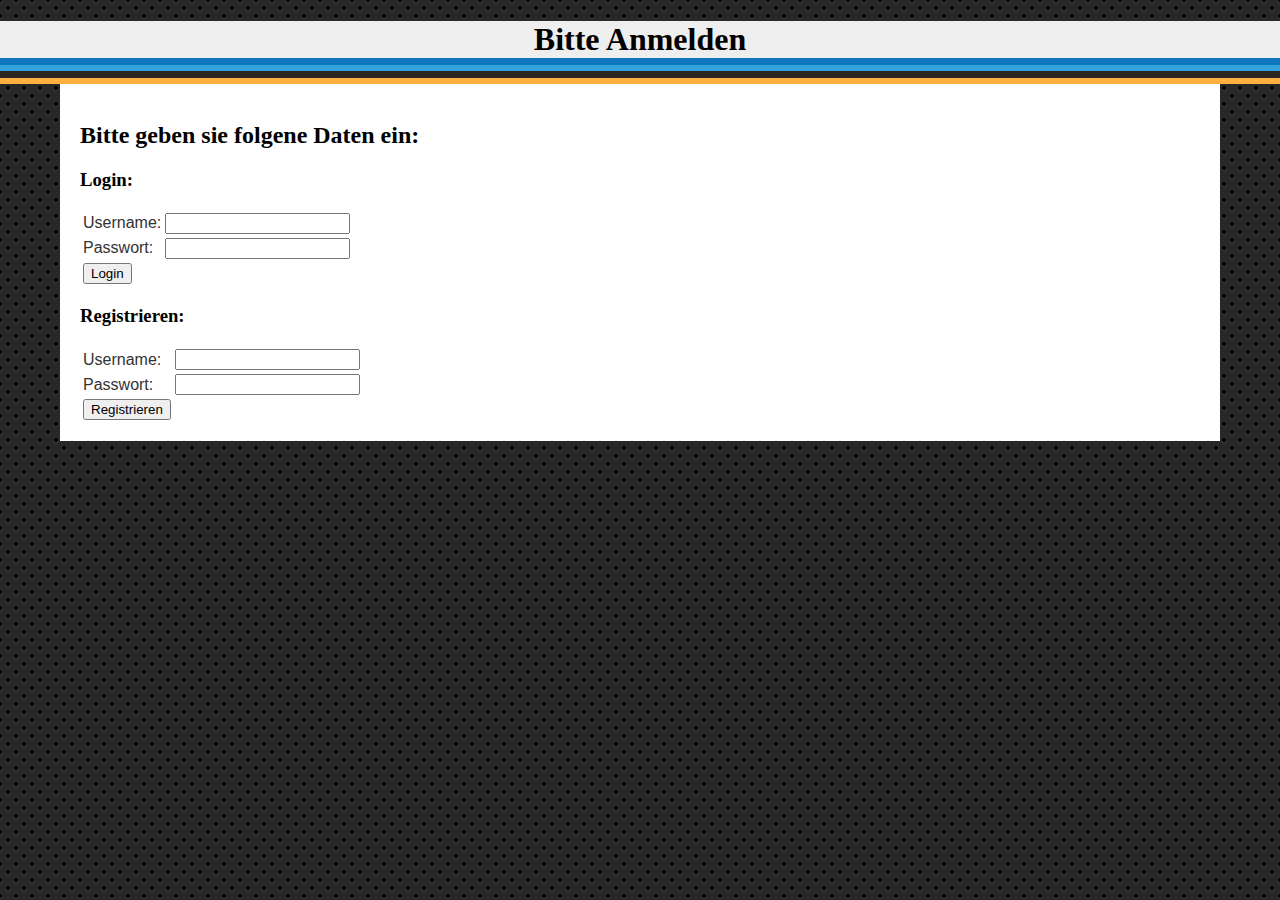
<file: Vermieten/index.html>
﻿<!doctype html>
<html>
	<head>
		<meta charset="ufo-8">
		<title> Home-Michel-Elias </title>
		<link rel="stylesheet" href="css/stylelogin.css">
		<style>
			
		</style>
	</head>
	<body>
		<div id="wrapper">
			<header>
				<h1 id="hier"> Bitte Anmelden</h1>
			</header>
			<main>
			<br>
			<h2>Bitte geben sie folgene Daten ein:</h2>
			<div class="liste">
			<div class="row">
			<div class="col-md-6">
			<form action="login.php" method="POST">
				<table>
				<h3>Login:</h3>
					<tr>
						<td>Username: </td>
						<td><input type="text" name="username"></td>
					</tr>
					<tr>
						<td>Passwort: </td>
						<td><input type="password" name="passwort"></td>
					</tr>
					<tr>
						<td>
						<a href="pages/startseite.html"><button>Login</button></a>
						</td>
					</tr>
			</form>
			</div>
			<div class="col-md-6">
			<form action="registration.php" method="POST">
				<table>
				<h3>Registrieren:</h3>
					<tr>
						<td>Username: </td>
						<td><input type="text" name="username"></td>
					</tr>
					<tr>
						<td>Passwort: </td>
						<td><input type="password" name="passwort"></td>
					</tr>
					<tr>
						<td>
						<a href="pages/startseite.html"><button>Registrieren</button></a><br>
			<br>
						</td>
					</tr>
			</table>
			</form>
			</div>
			</div>
			</div>
		</main>
			<footer>
			
		</footer>	
		</div>
	</body>	
</html>
</file>
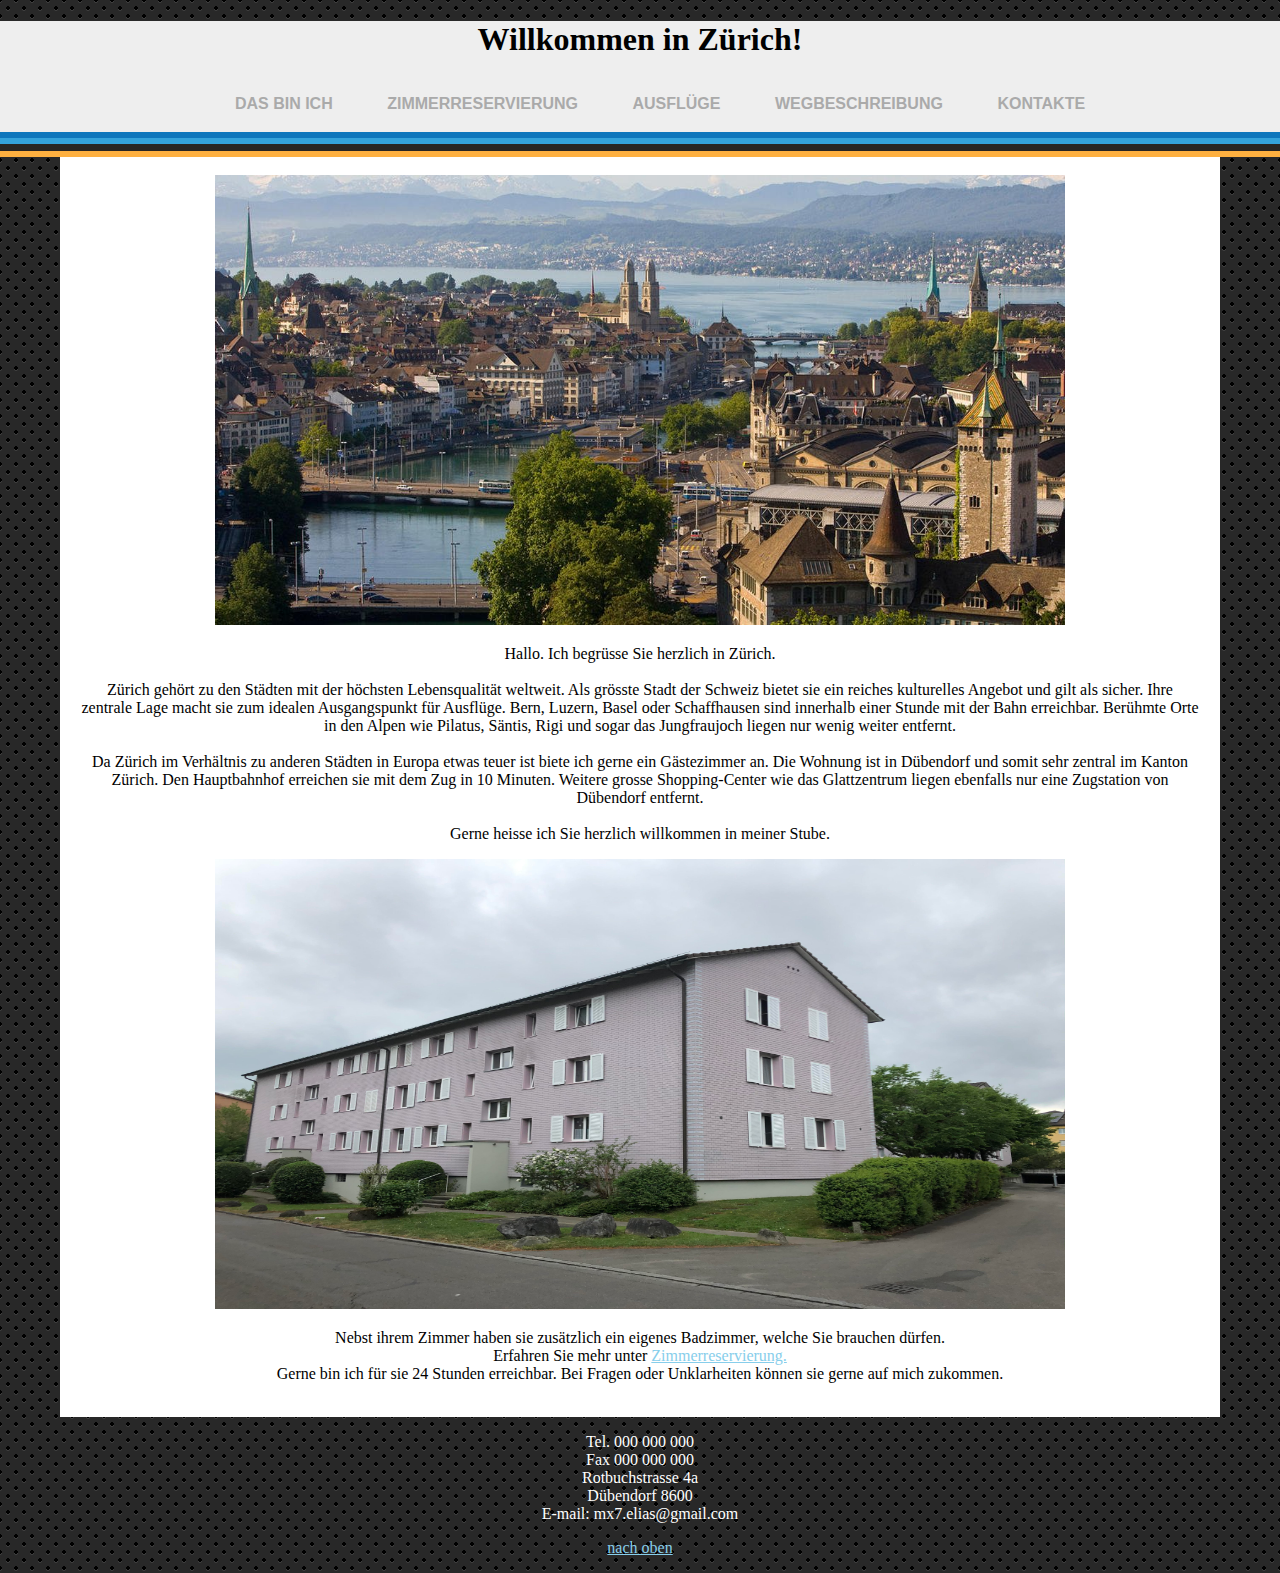
<file: Vermieten/startseite.html>
﻿<!doctype html>
<html>
	<head>
		<meta charset="ufo-8">
		<title> Home-Michel-Elias </title>
		<link rel="stylesheet" href="css/styleindex.css">
		<style>
			
		</style>
	</head>
	<body>
		<div id="wrapper">
			<header>
				<h1 id="hier"> Willkommen in Zürich!</h1>
				<nav>
					<ul>
						<li><a href="pages/ich.html"> Das bin ich</a></li>
						<li><a href="pages/online.html"> Zimmerreservierung</a></li>
						<li><a href="pages/ausflüge.html"> Ausflüge</a></li>
						<li><a href="pages/wegbeschreibung.html"> Wegbeschreibung</a></li>
						<li><a href="pages/kontakte.html"> Kontakte</a></li>
					</ul>
				</nav>
			</header>
			<main>
			<br>
				<div class="container">
					<div class="box">
						<div class="pic1">
							<img src="img/zuri.jpg">
							<p> Hallo. Ich begrüsse Sie herzlich in Zürich. <br>
							<br>
							Zürich gehört zu den Städten mit der höchsten Lebensqualität weltweit. Als grösste Stadt der Schweiz bietet sie ein reiches kulturelles Angebot und gilt als sicher. Ihre zentrale Lage macht sie zum idealen Ausgangspunkt für Ausflüge. Bern, Luzern, Basel oder Schaffhausen sind innerhalb einer Stunde mit der Bahn erreichbar. Berühmte Orte in den Alpen wie Pilatus, Säntis, Rigi und sogar das Jungfraujoch liegen nur wenig weiter entfernt. <br>
							<br>
							Da Zürich im Verhältnis zu anderen Städten in Europa etwas teuer ist biete ich gerne ein Gästezimmer an. Die Wohnung ist in Dübendorf und somit sehr zentral im Kanton Zürich. Den Hauptbahnhof erreichen sie mit dem Zug in 10 Minuten. Weitere grosse Shopping-Center wie das Glattzentrum liegen ebenfalls nur eine Zugstation von Dübendorf entfernt. 
							<br>
							<br>
							Gerne heisse ich Sie herzlich willkommen in meiner Stube. 
								</p>
						</div>
					</div>
					<div class="box">
						<div class="pic2">
							<img src="img/home/duse.jpg">
							<p> Nebst ihrem Zimmer haben sie zusätzlich ein eigenes Badzimmer, welche Sie brauchen dürfen.<br> Erfahren Sie mehr unter <a href="pages/online.html"> Zimmerreservierung.</a> <br>
							
							Gerne bin ich für sie 24 Stunden erreichbar.
							Bei Fragen oder Unklarheiten können sie gerne auf mich zukommen.</p>
							<br>
						</div>
					</div>
				</div>
			</main>
			<footer>
			<p> Tel. 000 000 000<br>
				Fax 000 000 000<br>
				Rotbuchstrasse 4a<br>
				Dübendorf 8600<br>
			E-mail: mx7.elias@gmail.com</p>
			<p><a href="#hier">nach oben</a></p>
		</footer>	
		</div>
	</body>	
</html>
</file>
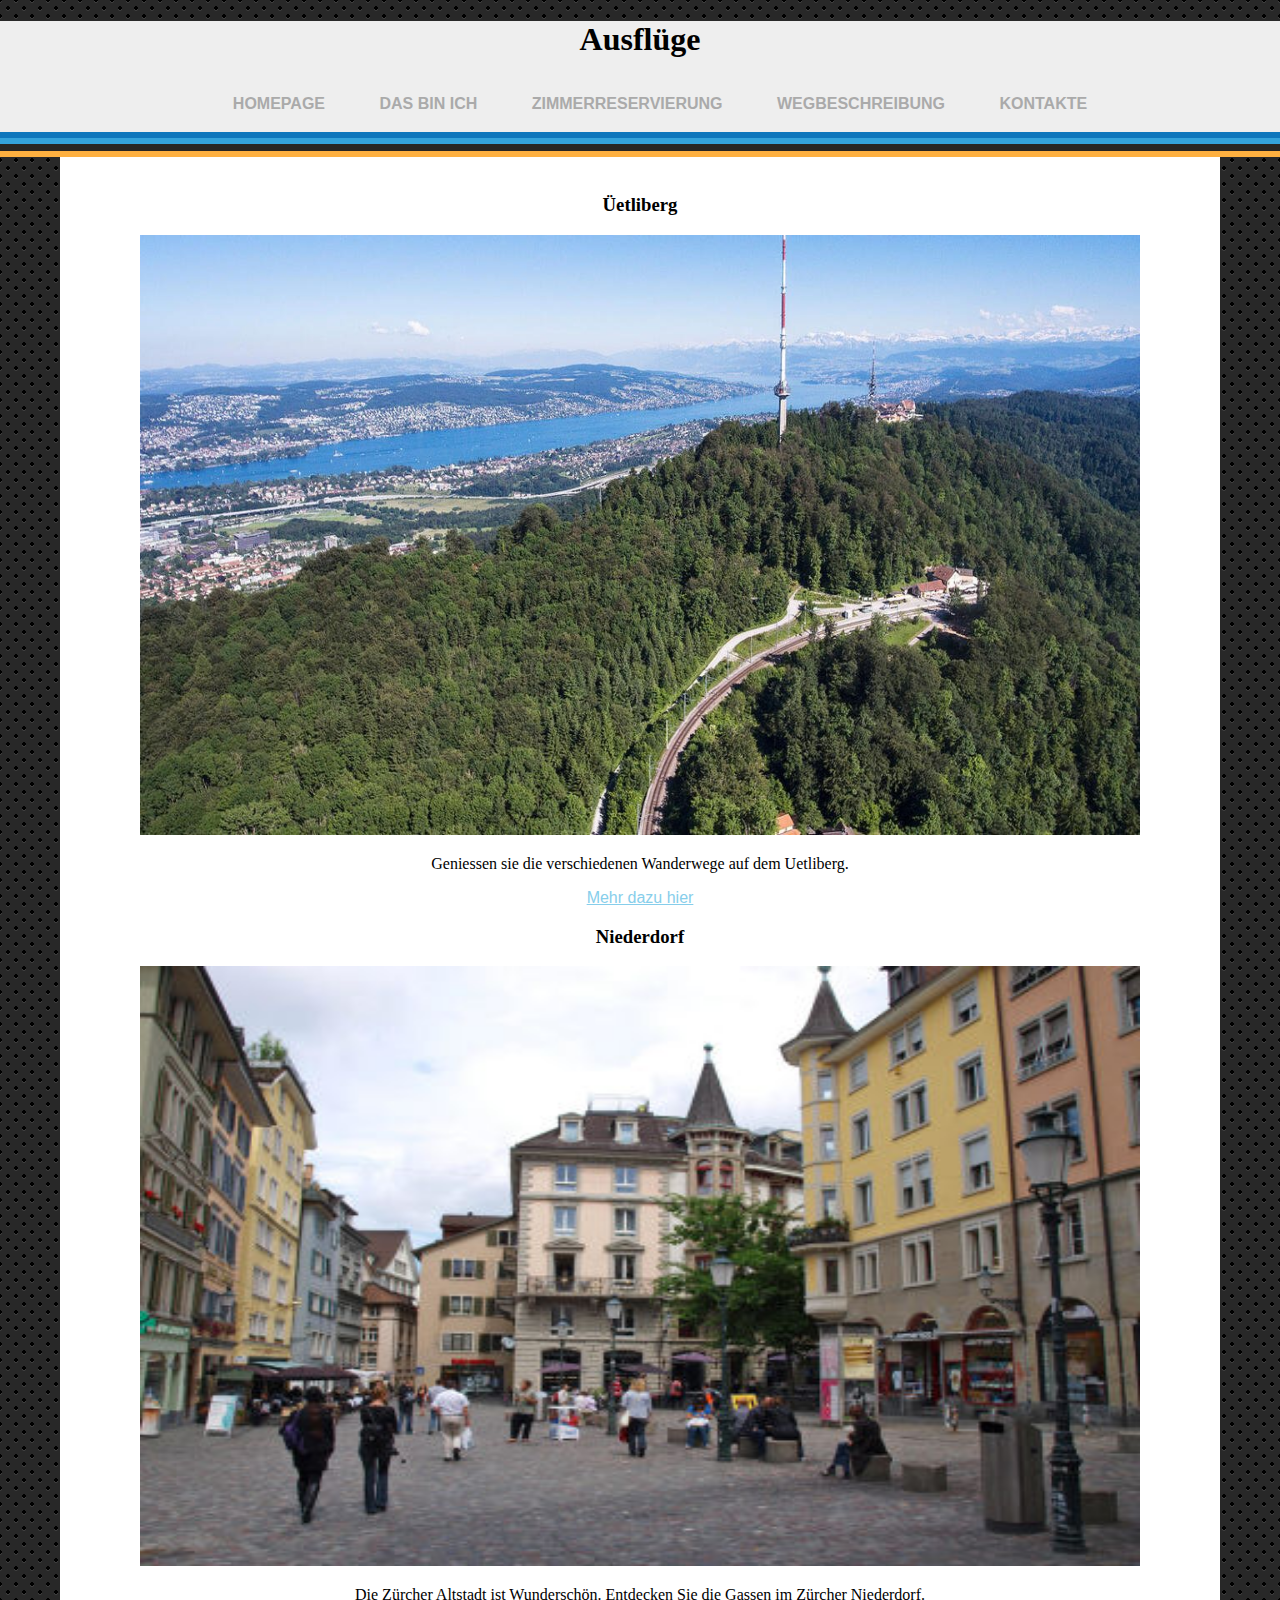
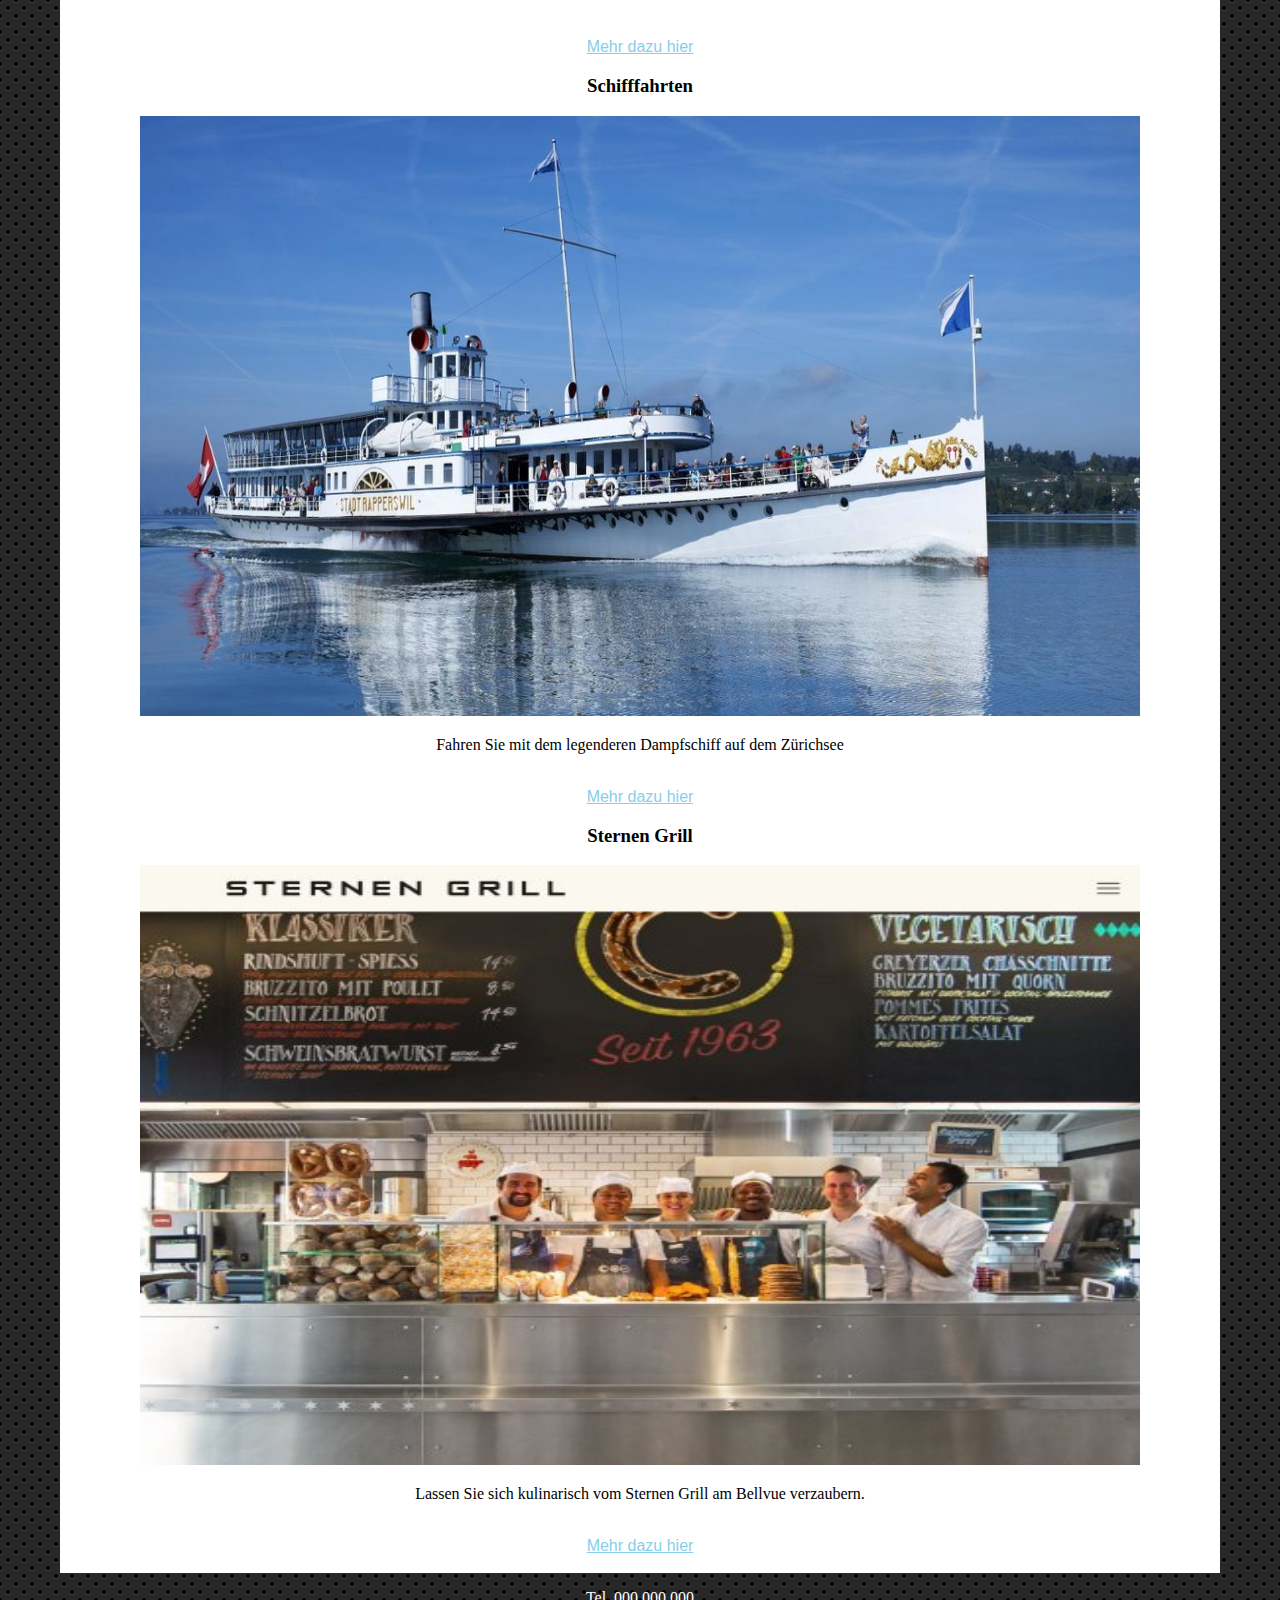
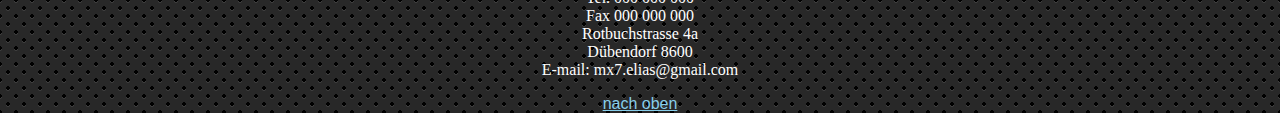
<file: Vermieten/pages/ausflüge.html>
﻿<!doctype html>
<html>
	<head>
		<meta charset="ufo-8">
		<title> Ausfluege </title>
		<link rel="stylesheet" href="../css/styleausfluege.css">
		<style>
			
		</style>
	</head>
	<body>
		<div id="wrapper">
			<header>
			<h1 id="hier"> Ausflüge </h1>
				<nav>
					<ul>
						<li><a href="../startseite.html">Homepage</a></li>
						<li><a href="../pages/ich.html"> Das bin ich</a></li>
						<li><a href="../pages/online.html"> Zimmerreservierung</a></li>
						<li><a href="../pages/wegbeschreibung.html"> Wegbeschreibung</a></li>
						<li><a href="../pages/kontakte.html"> Kontakte</a></li>	
					</ul>	
				</nav>	
			</header>
			<main>
			<br>
				<aside>
					<h3>Üetliberg</h3>
					<img src="../img/uetliberg.jpg"height="600"width="1000"><br>
					<p> Geniessen sie die verschiedenen Wanderwege auf dem Uetliberg.</p>
					<a href="https://www.utokulm.ch/uetliberg"> Mehr dazu hier</a>
					<br>
					<h3>Niederdorf</h3>
					<img src="../img/niederdorf.jpg"height="600"width="1000"><br>		
					<p> Die Zürcher Altstadt ist Wunderschön. Entdecken Sie die Gassen im Zürcher Niederdorf.</p><br>
					<a href="https://www.zuerich.com/de/besuchen/sehenswuerdigkeiten/niederdorf"> Mehr dazu hier</a>
					<h3>Schifffahrten</h3>
					<img src="../img/schiff.jpg"height="600"width="1000"><br>
					<p>Fahren Sie mit dem legenderen Dampfschiff auf dem Zürichsee</p><br>
					<a href="https://www.zsg.ch/de/"> Mehr dazu hier</a>
					<h3>Sternen Grill</h3>
					<img src="../img/grill.jpg"height="600"width="1000"><br>
					<p> Lassen Sie sich kulinarisch vom Sternen Grill am Bellvue verzaubern.</p><br>
					<a href="https://www.sternengrill.ch/"> Mehr dazu hier</a>
					<br>
					<br>
				</aside>	
			</main>
			<footer>
			<p> Tel. 000 000 000<br>
				Fax 000 000 000<br>
				Rotbuchstrasse 4a<br>
				Dübendorf 8600<br>
			E-mail: mx7.elias@gmail.com</p>
			<a href="#hier">nach oben</a>
		</footer>
		</div>	
	</body>
</html>
</file>
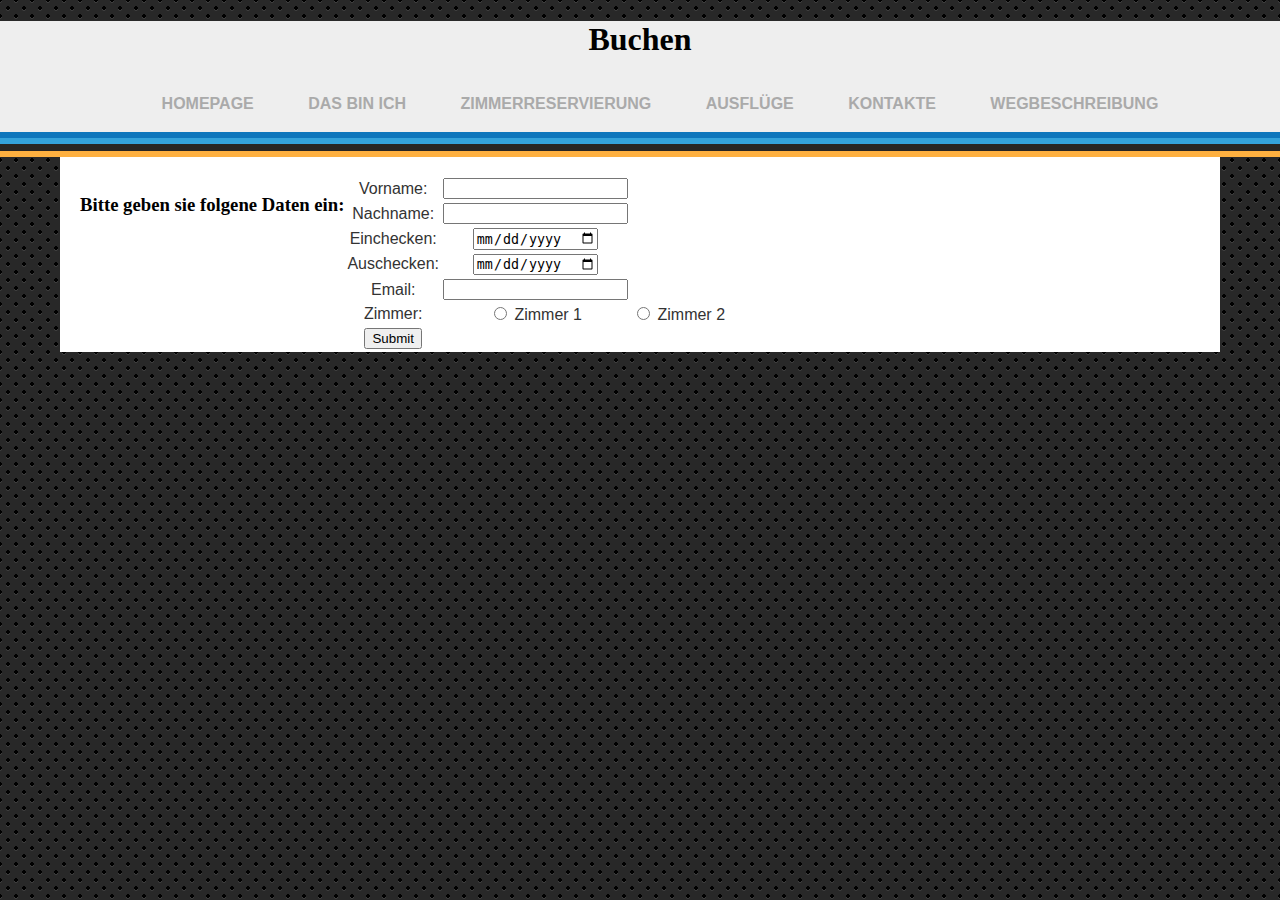
<file: Vermieten/pages/buchen.html>
﻿<!doctype html>
<html>
	<head>
		<meta charset= "ufo-8">
		<title> Buchen </title>
		<link rel="stylesheet" href="../css/stylebuchen.css">

		<style>
		</style>	
	</head>
	<body>
	<header>
		<h1 id="hier">Buchen </h1>
		<nav>
			<ul>
				<li><a href="../startseite.html">Homepage</a></li>	
				<li><a href="../pages/ich.html"> Das bin ich</a></li>
				<li><a href="../pages/online.html"> Zimmerreservierung</a></li>
				<li><a href="../pages/ausflüge.html"> Ausflüge</a></li>
				<li><a href="../pages/kontakte.html"> Kontakte</a></li>		
				<li><a href="../pages/wegbeschreibung.html"> Wegbeschreibung</a></li>	
			</ul>	
		</nav>	
		</header>
		<main>
			<br>
			<h3>Bitte geben sie folgene Daten ein:</h3>
			<div class="liste">
			<form action="connect.php" method="POST">
				<table>
					<tr>
						<td>Vorname: </td>
						<td><input type="text" name="fname"></td>
					</tr>
					<tr>
						<td>Nachname: </td>
						<td><input type="text" name="lname"></td>
					</tr>
					<tr>
						<td>Einchecken: </td>
						<td><input type="date" name="sdate"></td>
					</tr>
					<tr>
						<td>Auschecken: </td>
						<td><input type="date" name="edate"></td>
					</tr>
					<tr>
						<td>Email: </td>
						<td><input type="email" name="mail"></td>
					</tr>
					<tr>
						<td>Zimmer:</td>
						<td><input type="radio" id="mc" name="zimmer" value="1">
						<label for="mc"> Zimmer 1</label> </td>
						<td><input type="radio" id="vi" name="zimmer" value="2">
						<label for="vi"> Zimmer 2</label></>
					</tr>
					<tr>
						<td>
						<input type="submit" class="btn btn-primary">
						</td>
					</tr>
			</table>
			</form>
			</div>
		</main>
	</body>
</html>
</file>
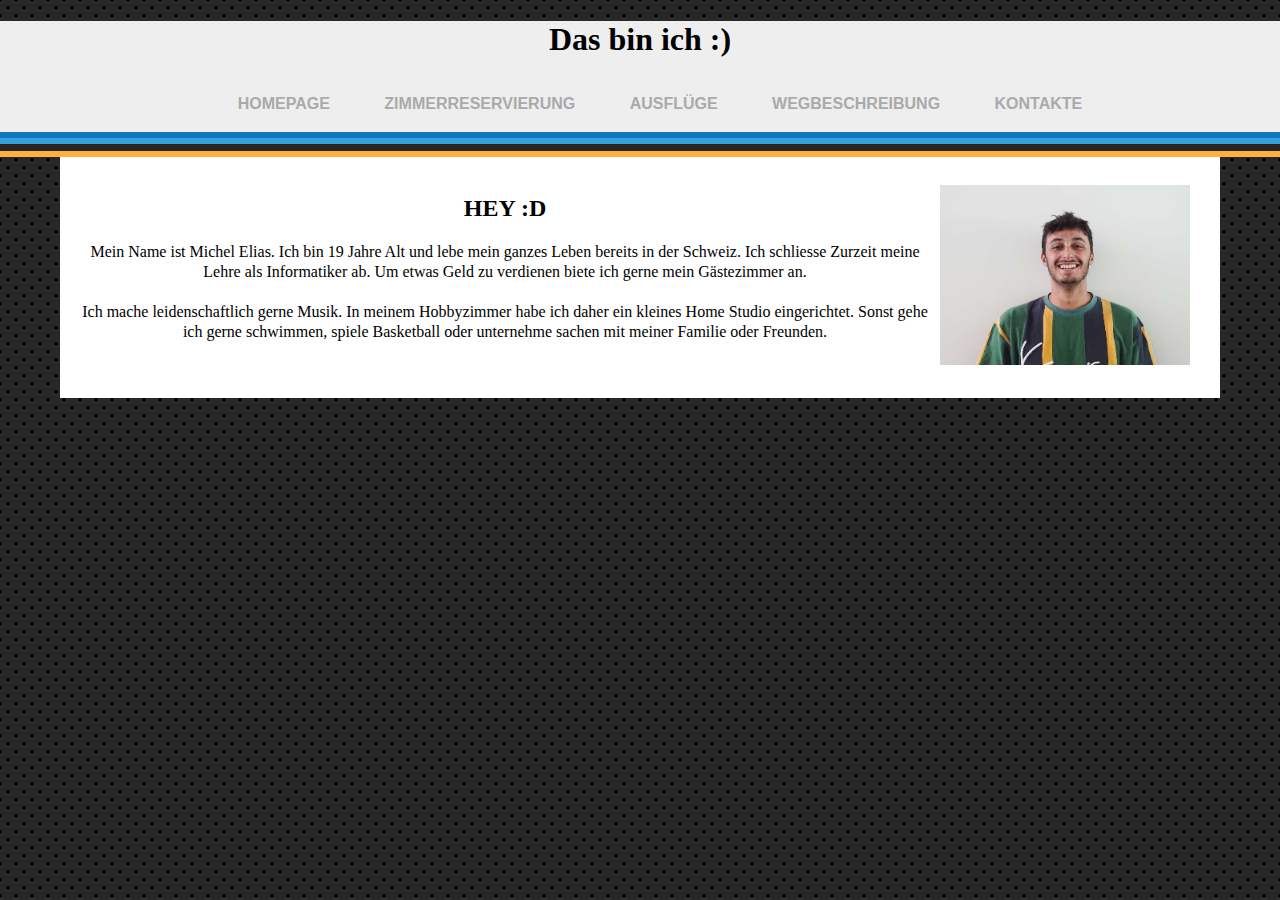
<file: Vermieten/pages/ich.html>
﻿<!doctype html>
<html>
	<head>
		<meta charset= "ufo-8">
		<title> Ich </title>
		<link rel="stylesheet" href="../css/styleich.css">

		<style>
		</style>	
	</head>
	<body>
	<header>
		<h1> Das bin ich :)</h1>
		<nav>
			<ul>
				<li><a href="../startseite.html">Homepage</a></li>	
				<li><a href="../pages/online.html"> Zimmerreservierung</a></li>
				<li><a href="../pages/ausflüge.html"> Ausflüge</a></li>
				<li><a href="../pages/wegbeschreibung.html"> Wegbeschreibung</a></li>
				<li><a href="../pages/kontakte.html"> Kontakte</a></li>	
					
			</ul>	
		</nav>	
		</header>
		<main>
		<br><img class="rechts"src="../img/Profil.jpg"height="180"width="250">
		<h2>HEY :D</h2>
		<p style="margin: 0; line-height: 20px;">
		Mein Name ist Michel Elias. Ich bin 19 Jahre Alt und lebe mein ganzes Leben bereits in der Schweiz. Ich schliesse Zurzeit meine Lehre als Informatiker ab. Um etwas Geld zu verdienen biete ich gerne mein Gästezimmer an.<br> <br>
		Ich mache leidenschaftlich gerne Musik. In meinem Hobbyzimmer habe ich daher ein kleines Home Studio eingerichtet. Sonst gehe ich gerne schwimmen, spiele Basketball oder unternehme sachen mit meiner Familie oder Freunden. <br><br>
		</p>
		<br><br>
		</main>
	</body>
</html>
</file>
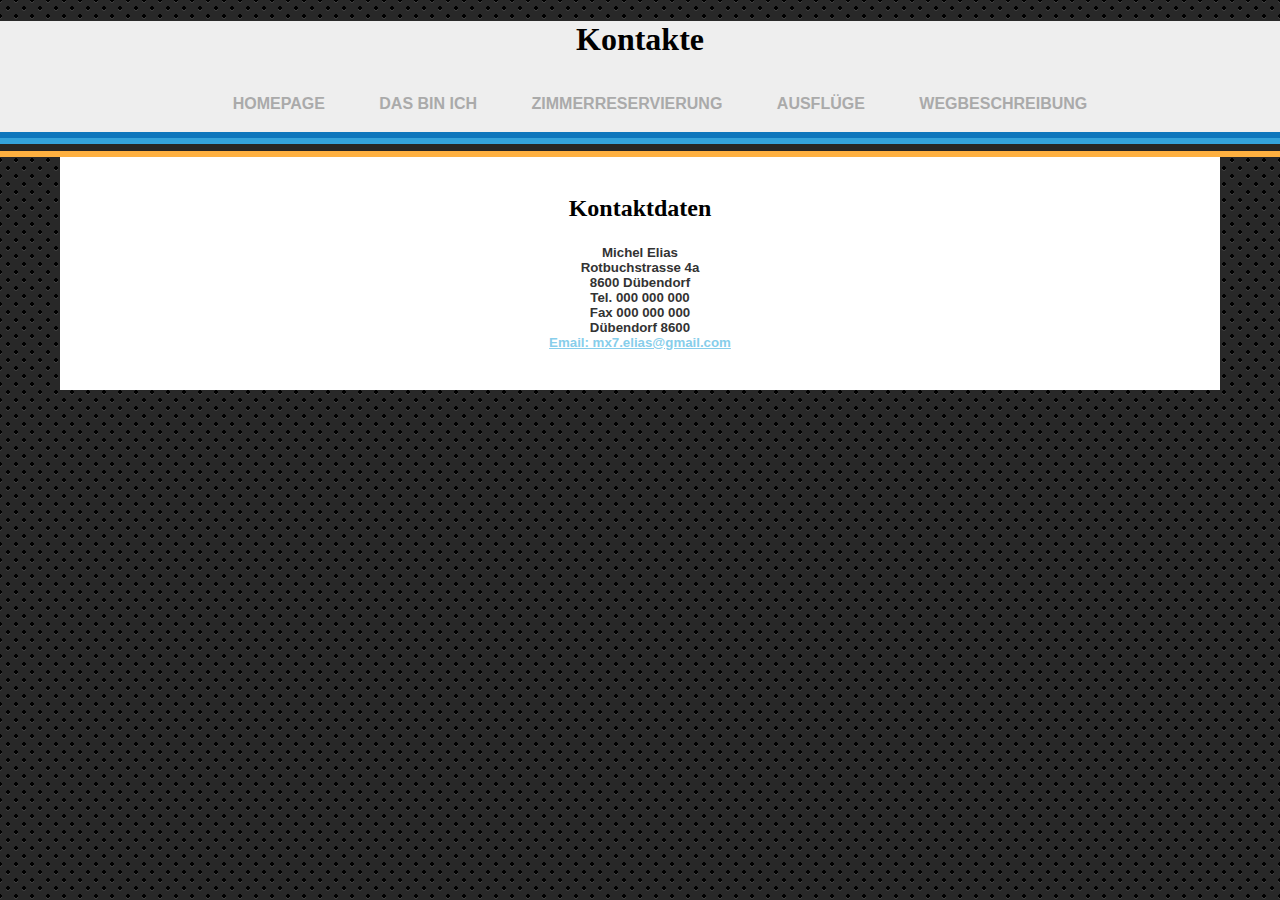
<file: Vermieten/pages/kontakte.html>
﻿<!doctype html>
<html>
	<head>
		<meta charset= "ufo-8">
		<title> Kontakte </title>
		<link rel="stylesheet" href="../css/stylekontakte.css">

		<style>
		</style>	
	</head>
	<body>
	<header>
		<h1> Kontakte </h1>
		<nav>
			<ul>
				<li><a href="../startseite.html">Homepage</a></li>	
				<li><a href="../pages/ich.html"> Das bin ich</a></li>
				<li><a href="../pages/online.html"> Zimmerreservierung</a></li>
				<li><a href="../pages/ausflüge.html"> Ausflüge</a></li>
				<li><a href="../pages/wegbeschreibung.html"> Wegbeschreibung</a></li>
					
			</ul>	
		</nav>	
		</header>
		<main>
		<br>
		<h2> Kontaktdaten </h2>
		<h5> 	Michel Elias<br>
				Rotbuchstrasse 4a<br>
				8600 Dübendorf <br>
				Tel. 000 000 000<br>
				Fax 000 000 000<br>
				Dübendorf 8600<br>
		<a href="mailto:mx7.elias@gmail.com"> Email: mx7.elias@gmail.com</a></h5>
			<br>
		</main>
	</body>
</html>
</file>
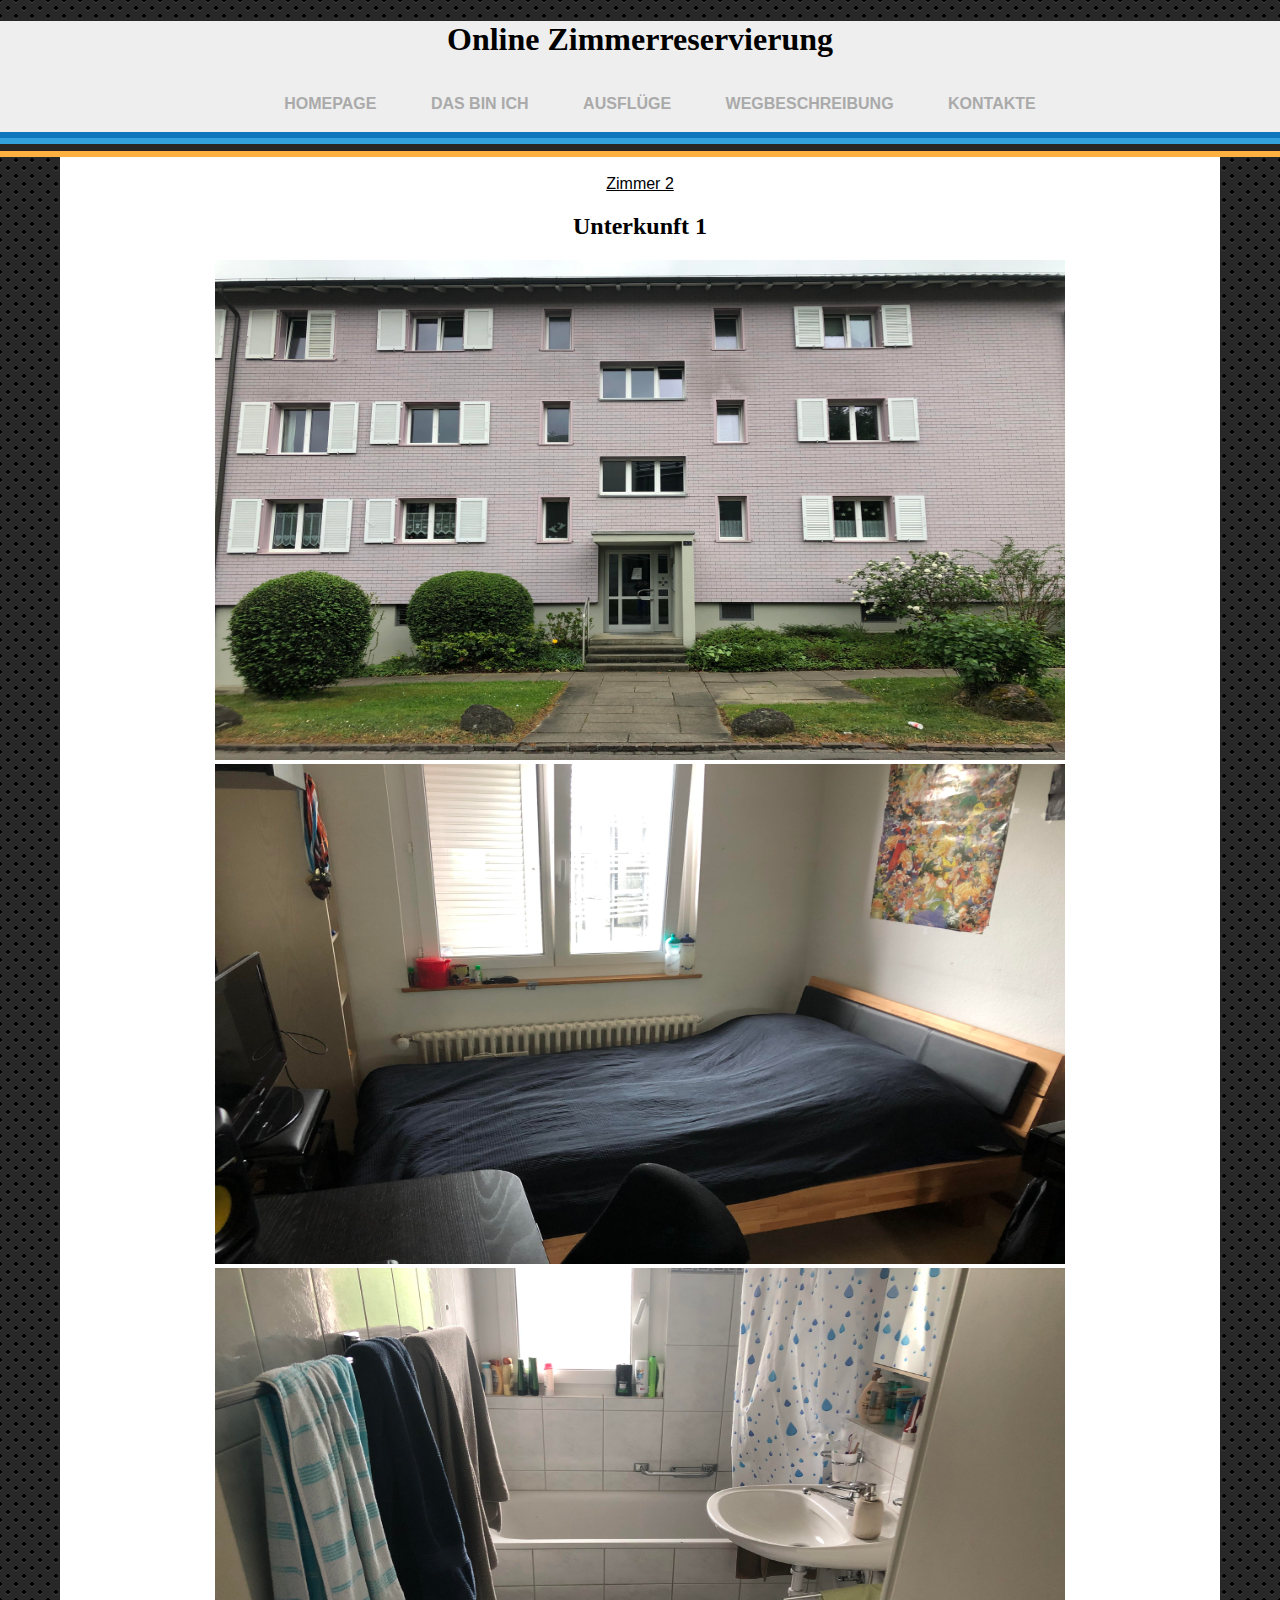
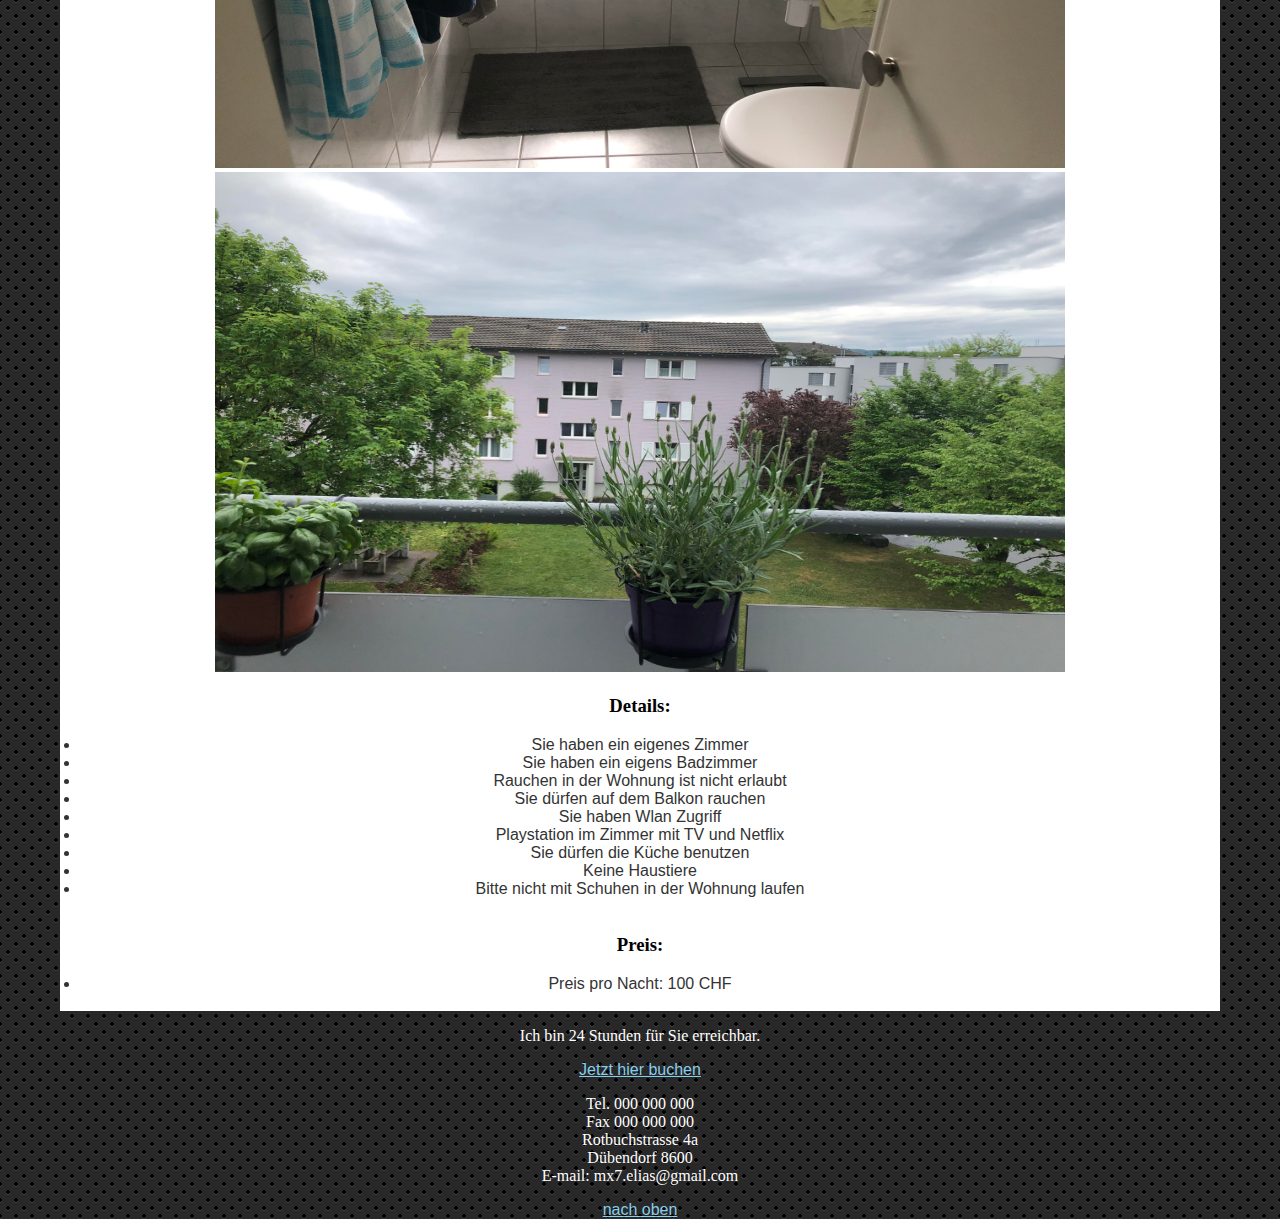
<file: Vermieten/pages/online.html>
﻿<!doctype html>
<html>
	<head>
		<meta charset="ufo-8">
		<title> Zimmerreservierung </title>
		<link rel="stylesheet" href="../css/online.css">
		<style>
			
			
		</style>
	</head>
	<body>
		<header>
			<h1 id="hier"> Online Zimmerreservierung </h1>			
			<nav>
				<ul>
					<li><a href="../startseite.html"> Homepage</a></li>
					<li><a href="../pages/ich.html"> Das bin ich</a></li>
					<li><a href="../pages/ausflüge.html"> Ausflüge</a></li>
					<li><a href="../pages/wegbeschreibung.html"> Wegbeschreibung</a></li>
					<li><a href="../pages/kontakte.html"> Kontakte</a></li>
				</ul>
			</nav>
		</header>
		<main>
		<br>
		<a href="../pages/online2.html""> Zimmer 2</a>
		<br>
		<div class="details">
			<h2>Unterkunft 1</h2>
			<img src="../img/home/eingang.jpg">
			<img src="../img/home/zimmer.jpg">
			<img src="../img/home/badzimmer.jpg">
			<img src="../img/home/balkon.jpg">
			<br>
			<h3>Details:</h3>
			<li>Sie haben ein eigenes Zimmer </li>
			<li>Sie haben ein eigens Badzimmer </li>
			<li>Rauchen in der Wohnung ist nicht erlaubt</li>
			<li>Sie dürfen auf dem Balkon rauchen </li>
			<li>Sie haben Wlan Zugriff</li>
			<li>Playstation im Zimmer mit TV und Netflix </li>
			<li>Sie dürfen die Küche benutzen</li>
			<li>Keine Haustiere</li>
			<li>Bitte nicht mit Schuhen in der Wohnung laufen</li>
			<br>
			<h3>Preis:</h3>
			<li>Preis pro Nacht: 100 CHF</li>
			<br>
		</div>	
		</main>
		<footer>
			<p> Ich bin 24 Stunden für Sie erreichbar. </p>
			<a href="../pages/buchen.html"> Jetzt hier buchen</a>
			<p> Tel. 000 000 000<br>
				Fax 000 000 000<br>
				Rotbuchstrasse 4a<br>
				Dübendorf 8600<br>
			E-mail: mx7.elias@gmail.com</p>
			<a href="#hier">nach oben</a>
	</footer>
</body>
</html>
</file>
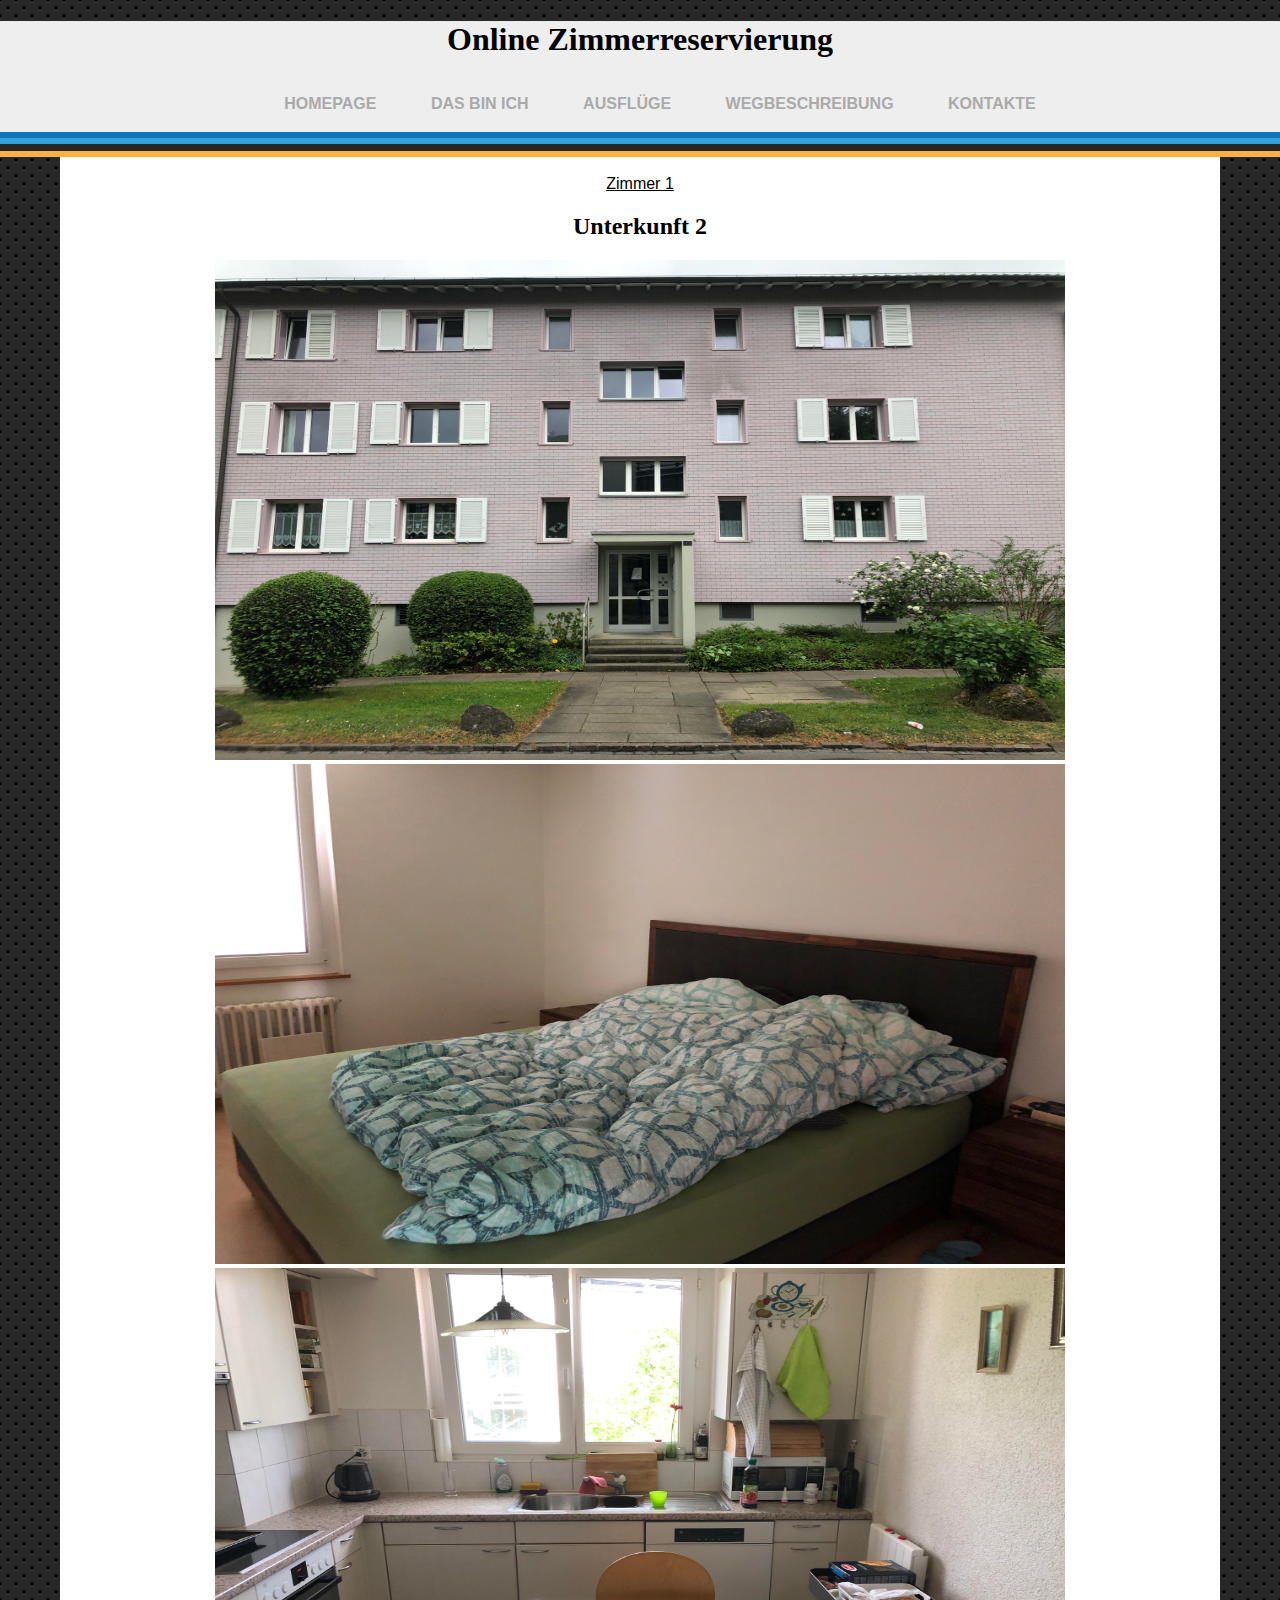
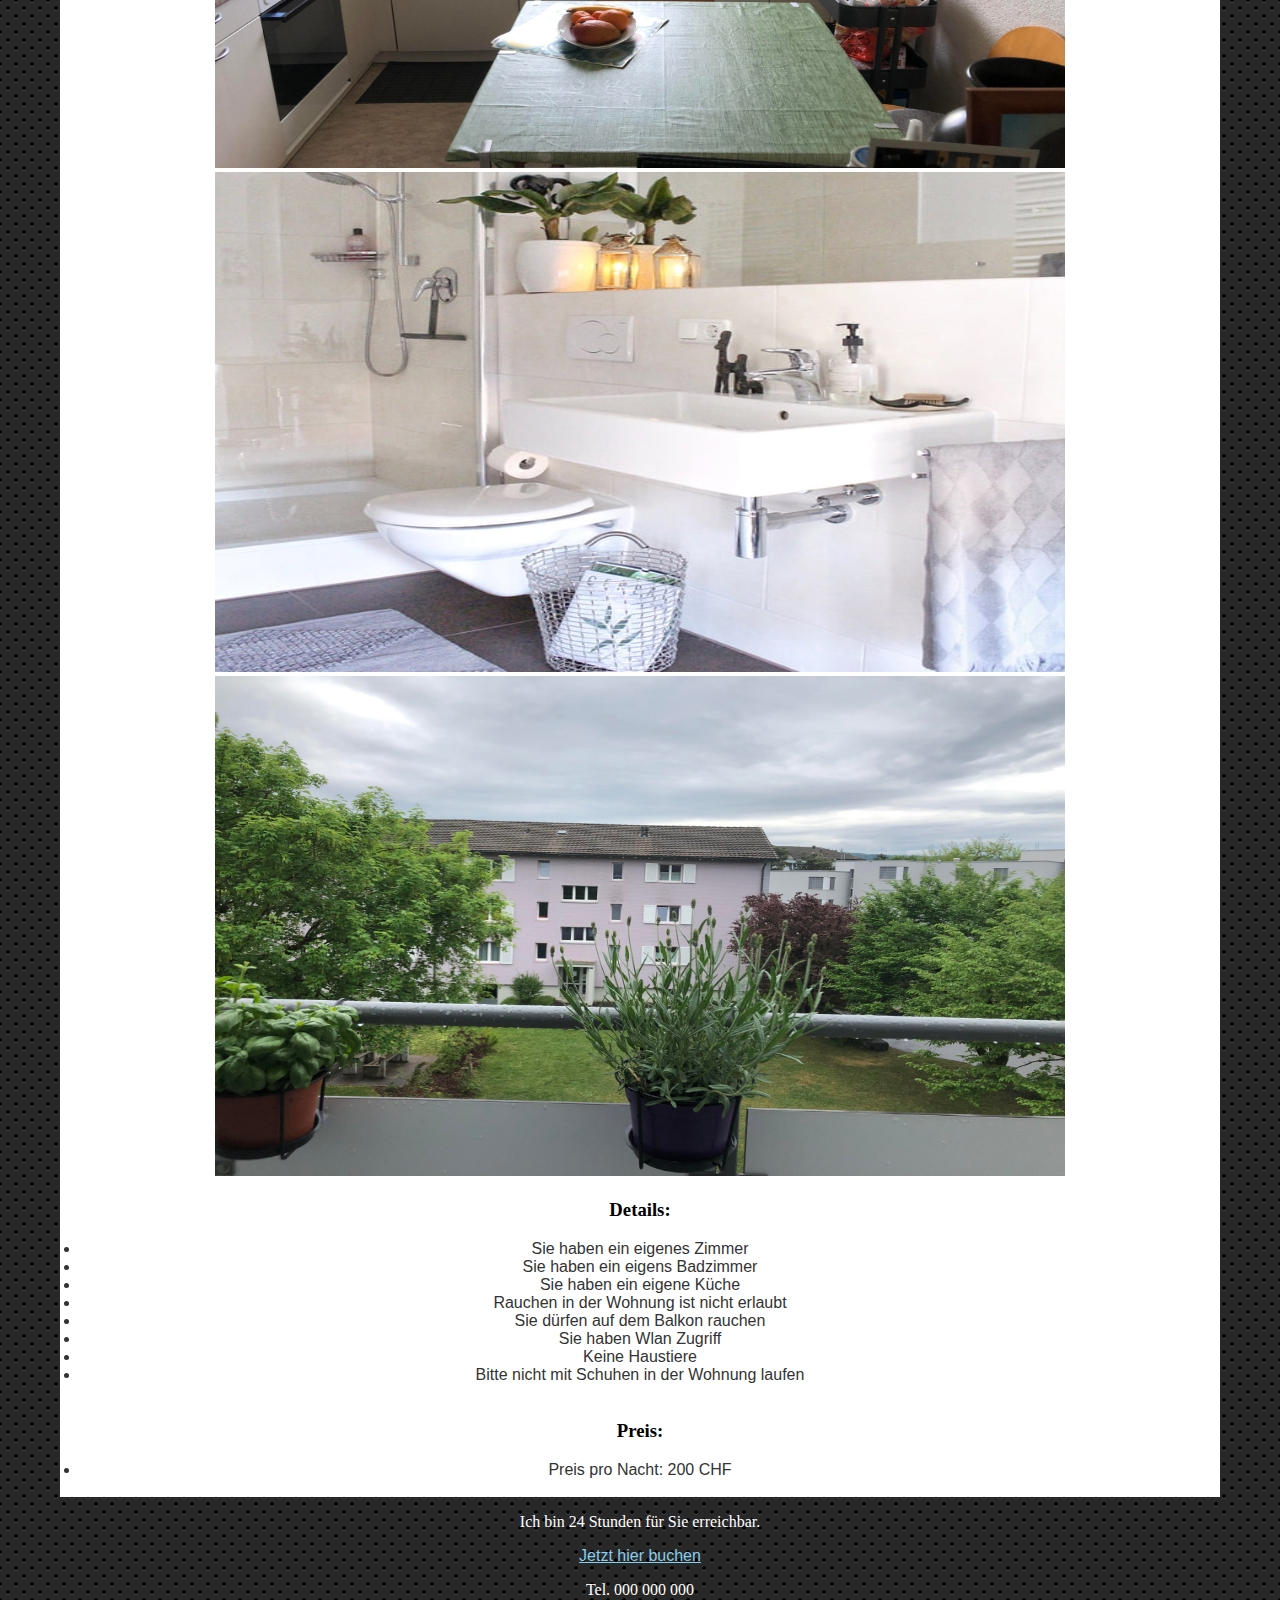
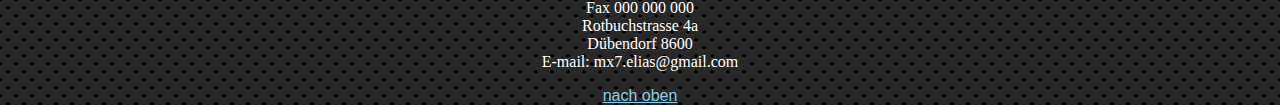
<file: Vermieten/pages/online2.html>
﻿<!doctype html>
<html>
	<head>
		<meta charset="ufo-8">
		<title> Zimmerreservierung </title>
		<link rel="stylesheet" href="../css/online.css">
		<style>
			
			
		</style>
	</head>
	<body>
		<header>
			<h1 id="hier"> Online Zimmerreservierung </h1>			
			<nav>
				<ul>
					<li><a href="../startseite.html"> Homepage</a></li>
					<li><a href="../pages/ich.html"> Das bin ich</a></li>
					<li><a href="../pages/ausflüge.html"> Ausflüge</a></li>
					<li><a href="../pages/wegbeschreibung.html"> Wegbeschreibung</a></li>
					<li><a href="../pages/kontakte.html"> Kontakte</a></li>
				</ul>
			</nav>
		</header>
		<main>
		<br>
		<a href="../pages/online.html"> Zimmer 1</a>
		<br>
		<div class="details">
			<h2> Unterkunft 2</h2>
			<img src="../img/home/eingang.jpg">
			<img src="../img/home/zimmer2.jpg">
			<img src="../img/home/kuche.jpg">
			<img src="../img/home/badzimmer2.jpg">
			<img src="../img/home/balkon.jpg">
			<br>
			<h3>Details:</h3>
			<li>Sie haben ein eigenes Zimmer </li>
			<li>Sie haben ein eigens Badzimmer </li>
			<li>Sie haben ein eigene Küche</li>
			<li>Rauchen in der Wohnung ist nicht erlaubt</li>
			<li>Sie dürfen auf dem Balkon rauchen </li>
			<li>Sie haben Wlan Zugriff</li>
			<li>Keine Haustiere</li>
			<li>Bitte nicht mit Schuhen in der Wohnung laufen</li>
			<br>
			<h3>Preis:</h3>
			<li>Preis pro Nacht: 200 CHF</li>
			<br>
		</div>	
		</main>
		<footer>
			<p> Ich bin 24 Stunden für Sie erreichbar. </p>
			<a href="../pages/buchen.html"> Jetzt hier buchen</a>
			<p> Tel. 000 000 000<br>
				Fax 000 000 000<br>
				Rotbuchstrasse 4a<br>
				Dübendorf 8600<br>
			E-mail: mx7.elias@gmail.com</p>
			<a href="#hier">nach oben</a>
	</footer>
</body>
</html>
</file>
<file: Vermieten/css/stylelogin.css>
@import url('https://fonts.googleapis.com/css?family=Indie+Flower');


body {
    margin: 0 auto; 
    font: normal 1em Kristen ITC, sans-serif;  /* Mindestschriftgröße wird dem Browser, bzw. dem Nutzer überlassen! */
	color: white;
	background:
	radial-gradient(black 15%, transparent 16%) 0 0,
	radial-gradient(black 15%, transparent 16%) 8px 8px,
	radial-gradient(rgba(255,255,255,.1) 15%, transparent 20%) 0 1px,
	radial-gradient(rgba(255,255,255,.1) 15%, transparent 20%) 8px 9px;
	background-color:#282828;
	background-size:16px 16px;
}

header {
	max-width: 80em;
	color:white;
	background: #eee;
	margin: 0 auto 1.6em;
	position: relative;
}

header::after {
	position: absolute;
	content: "";
	background: linear-gradient(to top, #feb040 25%, #282523 25%, #282523 50%, #34a2da 50%, #34a2da 75%, #0e76bc 75%);
	height: 1.6em;
	left: 0;
	right: 0;
	bottom: -1.6em;
}

header h1 {
	padding: 0;
}

main {
	display: block;   /*für IE9-11 */	
	max-width: 70em;
	position:relative;
	padding:0 20px 0;
	margin: 0 auto;
	background: white;
	color: #333;
	text-align: left;
}




h2, h3{
	color:black;
	font-family: "Kristen ITC";
}

h1{
	color:black;
	font-family: "Kristen ITC";
	text-align: center;
	padding: 5px 5px 0px 5px;
}

p {
	color: black;
	font-family: "Kristen ITC"
}



nav ul {
	list-style: none;
	text-align: center;
}
nav ul li {
	display: inline-block;
}
nav ul li a {
	display: block;
	padding: 15px;
	text-decoration: none;
	color: #aaa;
	font-weight: 800;
	text-transform: uppercase;
	margin: 0 10px;
}
nav ul li a,
nav ul li a:after,
nav ul li a:before {
	transition: all .5s;
}
nav ul li a:hover {
	color: #555;
}

nav ul li a {
	position: relative;
	overflow: hidden;
	z-index: 1;
}
nav ul li a:after {
	display: block;
	position: absolute;
	margin: 0;
	top: 0;
	bottom: 0;
	left: 0;
	right: 0;
	content: '.';
	color: transparent;
	width: 1px;
	height: 1px;
	border-radius: 50%;
	background: transparent;
}
nav ul li a:hover:after {
	-webkit-animation: circle 1.5s ease-in forwards;
}

a {
	color: skyblue;
}

.container{
	background
}

div>img{
	height:450px;
	width:850px;
}

footer {
	position:relative;
	display:table-cell;
	vertical-align:middle;
	width:100vw;
	height:5em;
	text-align:center;
}

footer>p{
	color: white;
}
</file>
<file: Vermieten/css/styleindex.css>
@import url('https://fonts.googleapis.com/css?family=Indie+Flower');


body {
    margin: 0 auto; 
    font: normal 1em Kristen ITC, sans-serif;  /* Mindestschriftgröße wird dem Browser, bzw. dem Nutzer überlassen! */
	color: white;
	background:
	radial-gradient(black 15%, transparent 16%) 0 0,
	radial-gradient(black 15%, transparent 16%) 8px 8px,
	radial-gradient(rgba(255,255,255,.1) 15%, transparent 20%) 0 1px,
	radial-gradient(rgba(255,255,255,.1) 15%, transparent 20%) 8px 9px;
	background-color:#282828;
	background-size:16px 16px;
}

header {
	max-width: 80em;
	color:white;
	background: #eee;
	margin: 0 auto 1.6em;
	position: relative;
}

header::after {
	position: absolute;
	content: "";
	background: linear-gradient(to top, #feb040 25%, #282523 25%, #282523 50%, #34a2da 50%, #34a2da 75%, #0e76bc 75%);
	height: 1.6em;
	left: 0;
	right: 0;
	bottom: -1.6em;
}

header h1 {
	padding: 0;
}

main {
	display: block;   /*für IE9-11 */	
	max-width: 70em;
	position:relative;
	padding:0 20px 0;
	margin: 0 auto;
	background: white;
	color: #333;
	text-align: center;
}




h2, h3{
	color:white;
	font-family: "Kristen ITC";
}

h1{
	color:black;
	font-family: "Kristen ITC";
	text-align: center;
	padding: 5px 5px 0px 5px;
}

p {
	color: black;
	font-family: "Kristen ITC"
}



nav ul {
	list-style: none;
	text-align: center;
}
nav ul li {
	display: inline-block;
}
nav ul li a {
	display: block;
	padding: 15px;
	text-decoration: none;
	color: #aaa;
	font-weight: 800;
	text-transform: uppercase;
	margin: 0 10px;
}
nav ul li a,
nav ul li a:after,
nav ul li a:before {
	transition: all .5s;
}
nav ul li a:hover {
	color: #555;
}

nav ul li a {
	position: relative;
	overflow: hidden;
	z-index: 1;
}
nav ul li a:after {
	display: block;
	position: absolute;
	margin: 0;
	top: 0;
	bottom: 0;
	left: 0;
	right: 0;
	content: '.';
	color: transparent;
	width: 1px;
	height: 1px;
	border-radius: 50%;
	background: transparent;
}
nav ul li a:hover:after {
	-webkit-animation: circle 1.5s ease-in forwards;
}

a {
	color: skyblue;
}

.container{
	background
}

div>img{
	height:450px;
	width:850px;
}

footer {
	position:relative;
	display:table-cell;
	vertical-align:middle;
	width:100vw;
	height:5em;
	text-align:center;
}

footer>p{
	color: white;
}
</file>
<file: Vermieten/css/styleausfluege.css>
@import url('https://fonts.googleapis.com/css?family=Indie+Flower');


body {
    margin: 0 auto; 
    font: normal 1em Kristen ITC, sans-serif;  /* Mindestschriftgröße wird dem Browser, bzw. dem Nutzer überlassen! */
	color: white;
	background:
	radial-gradient(black 15%, transparent 16%) 0 0,
	radial-gradient(black 15%, transparent 16%) 8px 8px,
	radial-gradient(rgba(255,255,255,.1) 15%, transparent 20%) 0 1px,
	radial-gradient(rgba(255,255,255,.1) 15%, transparent 20%) 8px 9px;
	background-color:#282828;
	background-size:16px 16px;
}

header {
	max-width: 80em;
	color:white;
	background: #eee;
	margin: 0 auto 1.6em;
	position: relative;
}

header::after {
	position: absolute;
	content: "";
	background: linear-gradient(to top, #feb040 25%, #282523 25%, #282523 50%, #34a2da 50%, #34a2da 75%, #0e76bc 75%);
	height: 1.6em;
	left: 0;
	right: 0;
	bottom: -1.6em;
}

header h1 {
	padding: 0;
}

main {
	display: block;   /*für IE9-11 */	
	max-width: 70em;
	position:relative;
	padding:0 20px 0;
	margin: 0 auto;
	background: white;
	color: #333;
	text-align: center;
}




h2, h3{
	color:black;
	font-family: "Kristen ITC";
}

h1{
	color:black;
	font-family: "Kristen ITC";
	text-align: center;
	padding: 5px 5px 0px 5px;
}

p {
	color: black;
	font-family: "Kristen ITC"
}



nav ul {
	list-style: none;
	text-align: center;
}
nav ul li {
	display: inline-block;
}
nav ul li a {
	display: block;
	padding: 15px;
	text-decoration: none;
	color: #aaa;
	font-weight: 800;
	text-transform: uppercase;
	margin: 0 10px;
}
nav ul li a,
nav ul li a:after,
nav ul li a:before {
	transition: all .5s;
}
nav ul li a:hover {
	color: #555;
}

nav ul li a {
	position: relative;
	overflow: hidden;
	z-index: 1;
}
nav ul li a:after {
	display: block;
	position: absolute;
	margin: 0;
	top: 0;
	bottom: 0;
	left: 0;
	right: 0;
	content: '.';
	color: transparent;
	width: 1px;
	height: 1px;
	border-radius: 50%;
	background: transparent;
}
nav ul li a:hover:after {
	-webkit-animation: circle 1.5s ease-in forwards;
}

a {
	color: skyblue;
}

.container{
	background
}

div>img{
	height:450px;
	width:850px;
}

footer {
	position:relative;
	display:table-cell;
	vertical-align:middle;
	width:100vw;
	height:5em;
	text-align:center;
}

footer>p{
	color: white;
}
</file>
<file: Vermieten/css/stylebuchen.css>
@import url('https://fonts.googleapis.com/css?family=Indie+Flower');


body {
    margin: 0 auto; 
    font: normal 1em Kristen ITC, sans-serif;  /* Mindestschriftgröße wird dem Browser, bzw. dem Nutzer überlassen! */
	color: white;
	background:
	radial-gradient(black 15%, transparent 16%) 0 0,
	radial-gradient(black 15%, transparent 16%) 8px 8px,
	radial-gradient(rgba(255,255,255,.1) 15%, transparent 20%) 0 1px,
	radial-gradient(rgba(255,255,255,.1) 15%, transparent 20%) 8px 9px;
	background-color:#282828;
	background-size:16px 16px;
}

header {
	max-width: 80em;
	color:white;
	background: #eee;
	margin: 0 auto 1.6em;
	position: relative;
}

header::after {
	position: absolute;
	content: "";
	background: linear-gradient(to top, #feb040 25%, #282523 25%, #282523 50%, #34a2da 50%, #34a2da 75%, #0e76bc 75%);
	height: 1.6em;
	left: 0;
	right: 0;
	bottom: -1.6em;
}

header h1 {
	padding: 0;
}

main {
	display: block;   /*für IE9-11 */	
	max-width: 70em;
	position:relative;
	padding:0 20px 0;
	margin: 0 auto;
	background: white;
	color: #333;
	text-align: center;
}




h2, h3{
	color:black;
	font-family: "Kristen ITC";
}

main>h3{
	float: left; 
}

h1{
	color:black;
	font-family: "Kristen ITC";
	text-align: center;
	padding: 5px 5px 0px 5px;
}

p {
	color: black;
	font-family: "Kristen ITC"
}



nav ul {
	list-style: none;
	text-align: center;
}
nav ul li {
	display: inline-block;
}
nav ul li a {
	display: block;
	padding: 15px;
	text-decoration: none;
	color: #aaa;
	font-weight: 800;
	text-transform: uppercase;
	margin: 0 10px;
}
nav ul li a,
nav ul li a:after,
nav ul li a:before {
	transition: all .5s;
}
nav ul li a:hover {
	color: #555;
}

nav ul li a {
	position: relative;
	overflow: hidden;
	z-index: 1;
}
nav ul li a:after {
	display: block;
	position: absolute;
	margin: 0;
	top: 0;
	bottom: 0;
	left: 0;
	right: 0;
	content: '.';
	color: transparent;
	width: 1px;
	height: 1px;
	border-radius: 50%;
	background: transparent;
}
nav ul li a:hover:after {
	-webkit-animation: circle 1.5s ease-in forwards;
}

a {
	color: skyblue;
}

.container{
	background
}

div>img{
	height:450px;
	width:850px;
}

footer {
	position:relative;
	display:table-cell;
	vertical-align:middle;
	width:100vw;
	height:5em;
	text-align:center;
}

footer>p{
	color: white;
}

.liste{
	margin: 0 auto;
}
</file>
<file: Vermieten/css/styleich.css>
@import url('https://fonts.googleapis.com/css?family=Indie+Flower');


body {
    margin: 0 auto; 
    font: normal 1em Kristen ITC, sans-serif;  /* Mindestschriftgröße wird dem Browser, bzw. dem Nutzer überlassen! */
	color: white;
	background:
	radial-gradient(black 15%, transparent 16%) 0 0,
	radial-gradient(black 15%, transparent 16%) 8px 8px,
	radial-gradient(rgba(255,255,255,.1) 15%, transparent 20%) 0 1px,
	radial-gradient(rgba(255,255,255,.1) 15%, transparent 20%) 8px 9px;
	background-color:#282828;
	background-size:16px 16px;
}

header {
	max-width: 80em;
	color:white;
	background: #eee;
	margin: 0 auto 1.6em;
	position: relative;
}

header::after {
	position: absolute;
	content: "";
	background: linear-gradient(to top, #feb040 25%, #282523 25%, #282523 50%, #34a2da 50%, #34a2da 75%, #0e76bc 75%);
	height: 1.6em;
	left: 0;
	right: 0;
	bottom: -1.6em;
}

header h1 {
	padding: 0;
}

main {
	display: block;   /*für IE9-11 */	
	max-width: 70em;
	position:relative;
	padding:0 20px 0;
	margin: 0 auto;
	background: white;
	color: #333;
	text-align: center;
}

.rechts{
	float:right;
	margin:10px
}




h2, h3{
	color:black;
	font-family: "Kristen ITC";
}

h1{
	color:black;
	font-family: "Kristen ITC";
	text-align: center;
	padding: 5px 5px 0px 5px;
}

p {
	color: black;
	font-family: "Kristen ITC"
}



nav ul {
	list-style: none;
	text-align: center;
}
nav ul li {
	display: inline-block;
}
nav ul li a {
	display: block;
	padding: 15px;
	text-decoration: none;
	color: #aaa;
	font-weight: 800;
	text-transform: uppercase;
	margin: 0 10px;
}
nav ul li a,
nav ul li a:after,
nav ul li a:before {
	transition: all .5s;
}
nav ul li a:hover {
	color: #555;
}

nav ul li a {
	position: relative;
	overflow: hidden;
	z-index: 1;
}
nav ul li a:after {
	display: block;
	position: absolute;
	margin: 0;
	top: 0;
	bottom: 0;
	left: 0;
	right: 0;
	content: '.';
	color: transparent;
	width: 1px;
	height: 1px;
	border-radius: 50%;
	background: transparent;
}
nav ul li a:hover:after {
	-webkit-animation: circle 1.5s ease-in forwards;
}

a {
	color: skyblue;
}

.container{
	background
}

div>img{
	height:450px;
	width:850px;
}

footer {
	position:relative;
	display:table-cell;
	vertical-align:middle;
	width:100vw;
	height:5em;
	text-align:center;
}

footer>p{
	color: white;
}
</file>
<file: Vermieten/css/stylekontakte.css>
@import url('https://fonts.googleapis.com/css?family=Indie+Flower');


body {
    margin: 0 auto; 
    font: normal 1em Kristen ITC, sans-serif;  /* Mindestschriftgröße wird dem Browser, bzw. dem Nutzer überlassen! */
	color: white;
	background:
	radial-gradient(black 15%, transparent 16%) 0 0,
	radial-gradient(black 15%, transparent 16%) 8px 8px,
	radial-gradient(rgba(255,255,255,.1) 15%, transparent 20%) 0 1px,
	radial-gradient(rgba(255,255,255,.1) 15%, transparent 20%) 8px 9px;
	background-color:#282828;
	background-size:16px 16px;
}

header {
	max-width: 80em;
	color:white;
	background: #eee;
	margin: 0 auto 1.6em;
	position: relative;
}

header::after {
	position: absolute;
	content: "";
	background: linear-gradient(to top, #feb040 25%, #282523 25%, #282523 50%, #34a2da 50%, #34a2da 75%, #0e76bc 75%);
	height: 1.6em;
	left: 0;
	right: 0;
	bottom: -1.6em;
}

header h1 {
	padding: 0;
}

main {
	display: block;   /*für IE9-11 */	
	max-width: 70em;
	position:relative;
	padding:0 20px 0;
	margin: 0 auto;
	background: white;
	color: #333;
	text-align: center;
}




h2, h3{
	color:black;
	font-family: "Kristen ITC";
}

h1{
	color:black;
	font-family: "Kristen ITC";
	text-align: center;
	padding: 5px 5px 0px 5px;
}

p {
	color: black;
	font-family: "Kristen ITC"
}



nav ul {
	list-style: none;
	text-align: center;
}
nav ul li {
	display: inline-block;
}
nav ul li a {
	display: block;
	padding: 15px;
	text-decoration: none;
	color: #aaa;
	font-weight: 800;
	text-transform: uppercase;
	margin: 0 10px;
}
nav ul li a,
nav ul li a:after,
nav ul li a:before {
	transition: all .5s;
}
nav ul li a:hover {
	color: #555;
}

nav ul li a {
	position: relative;
	overflow: hidden;
	z-index: 1;
}
nav ul li a:after {
	display: block;
	position: absolute;
	margin: 0;
	top: 0;
	bottom: 0;
	left: 0;
	right: 0;
	content: '.';
	color: transparent;
	width: 1px;
	height: 1px;
	border-radius: 50%;
	background: transparent;
}
nav ul li a:hover:after {
	-webkit-animation: circle 1.5s ease-in forwards;
}

a {
	color: skyblue;
}

.container{
	background
}

div>img{
	height:450px;
	width:850px;
}

footer {
	position:relative;
	display:table-cell;
	vertical-align:middle;
	width:100vw;
	height:5em;
	text-align:center;
}

footer>p{
	color: white;
}
</file>
<file: Vermieten/css/online.css>
@import url('https://fonts.googleapis.com/css?family=Indie+Flower');


body {
    margin: 0 auto; 
    font: normal 1em Kristen ITC, sans-serif;  /* Mindestschriftgröße wird dem Browser, bzw. dem Nutzer überlassen! */
	color: white;
	background:
	radial-gradient(black 15%, transparent 16%) 0 0,
	radial-gradient(black 15%, transparent 16%) 8px 8px,
	radial-gradient(rgba(255,255,255,.1) 15%, transparent 20%) 0 1px,
	radial-gradient(rgba(255,255,255,.1) 15%, transparent 20%) 8px 9px;
	background-color:#282828;
	background-size:16px 16px;
}

header {
	max-width: 80em;
	color:white;
	background: #eee;
	margin: 0 auto 1.6em;
	position: relative;
}

header::after {
	position: absolute;
	content: "";
	background: linear-gradient(to top, #feb040 25%, #282523 25%, #282523 50%, #34a2da 50%, #34a2da 75%, #0e76bc 75%);
	height: 1.6em;
	left: 0;
	right: 0;
	bottom: -1.6em;
}

header h1 {
	padding: 0;
}

main {
	display: block;   /*für IE9-11 */	
	max-width: 70em;
	position:relative;
	padding:0 20px 0;
	margin: 0 auto;
	background: white;
	color: #333;
	text-align: center;
}

main>h3{
	float: left;
}

h2, h3{
	color:black;
	font-family: "Kristen ITC";
}

h1{
	color:black;
	font-family: "Kristen ITC";
	text-align: center;
	padding: 5px 5px 0px 5px;
}

p {
	color: black;
	font-family: "Kristen ITC"
}



nav ul {
	list-style: none;
	text-align: center;
}
nav ul li {
	display: inline-block;
}
nav ul li a {
	display: block;
	padding: 15px;
	text-decoration: none;
	color: #aaa;
	font-weight: 800;
	text-transform: uppercase;
	margin: 0 10px;
}
nav ul li a,
nav ul li a:after,
nav ul li a:before {
	transition: all .5s;
}
nav ul li a:hover {
	color: #555;
}

nav ul li a {
	position: relative;
	overflow: hidden;
	z-index: 1;
}
nav ul li a:after {
	display: block;
	position: absolute;
	margin: 0;
	top: 0;
	bottom: 0;
	left: 0;
	right: 0;
	content: '.';
	color: transparent;
	width: 1px;
	height: 1px;
	border-radius: 50%;
	background: transparent;
}
nav ul li a:hover:after {
	-webkit-animation: circle 1.5s ease-in forwards;
}

a {
	color: skyblue;
}

.container{
	background
}

div>img{
	height:500px;
	width:850px;
}

img{
	height:500px;
	width:850px;
}

footer {
	position:relative;
	display:table-cell;
	vertical-align:middle;
	width:100vw;
	height:5em;
	text-align:center;
}

footer>p{
	color: white;
}

main>a{
	color: black;
}
</file>
